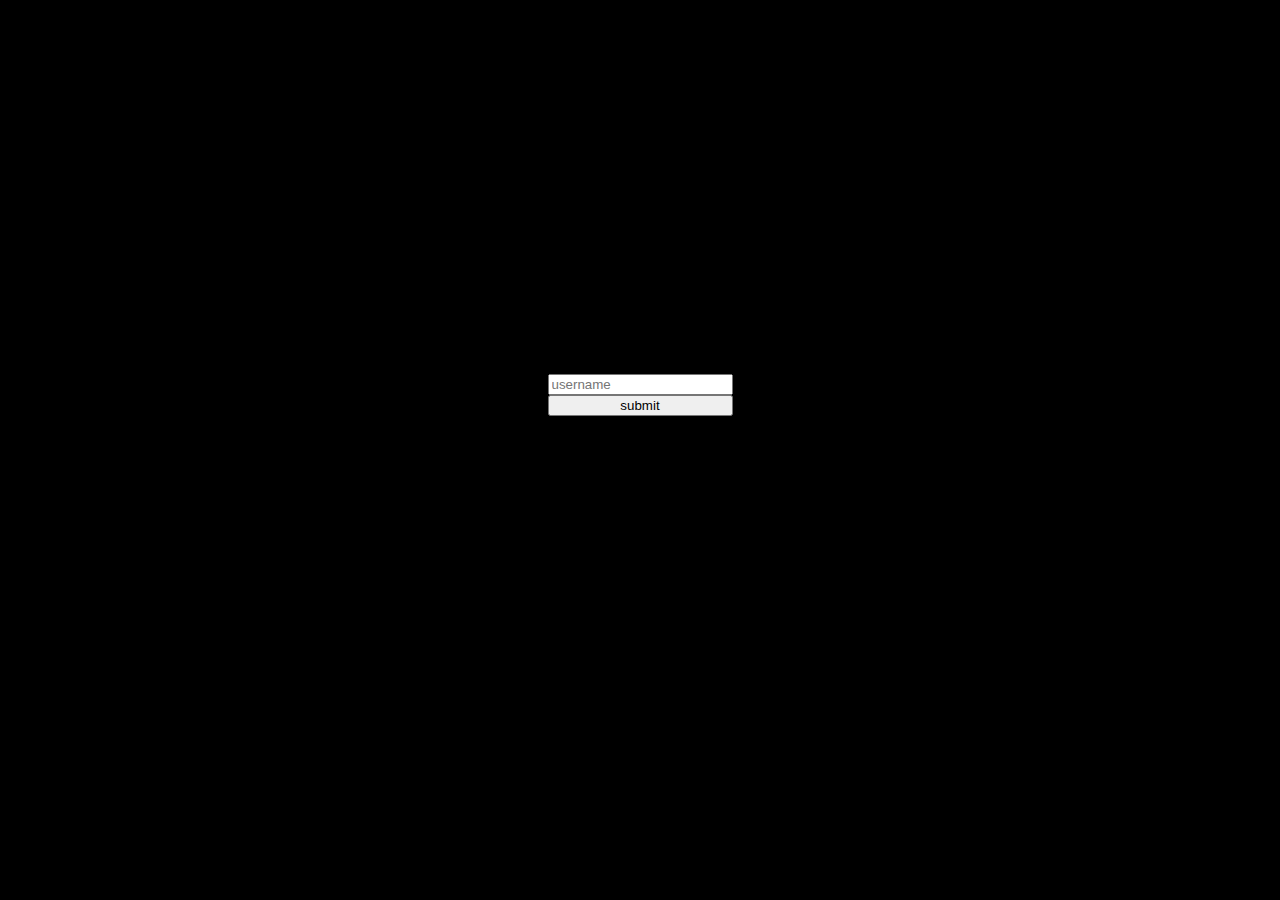
<file: userinput/index.html>
<!DOCTYPE html>
<html lang="en">
<head>
    <meta charset="UTF-8">
    <meta http-equiv="X-UA-Compatible" content="IE=edge">
    <meta name="viewport" content="width=device-width, initial-scale=1.0">
    <title>User input challenge </title>
    <link rel="stylesheet" href="./css/style.css">
</head>
<body>
    <input type="text" name="uname" id="username" placeholder="username">
    <button id="submit">submit</button>
    <p class="greeting"></p>
    
    <script src="./js/main.js"></script>
</body>
</html>
</file>
<file: userinput/css/style.css>
body{
    display: grid;
    height: 90vh;
    justify-content: center;
    align-content: center;
    font-size: 18px;
    font-weight: 700;
    background: #000;
    color: #9aee12
}
</file>
